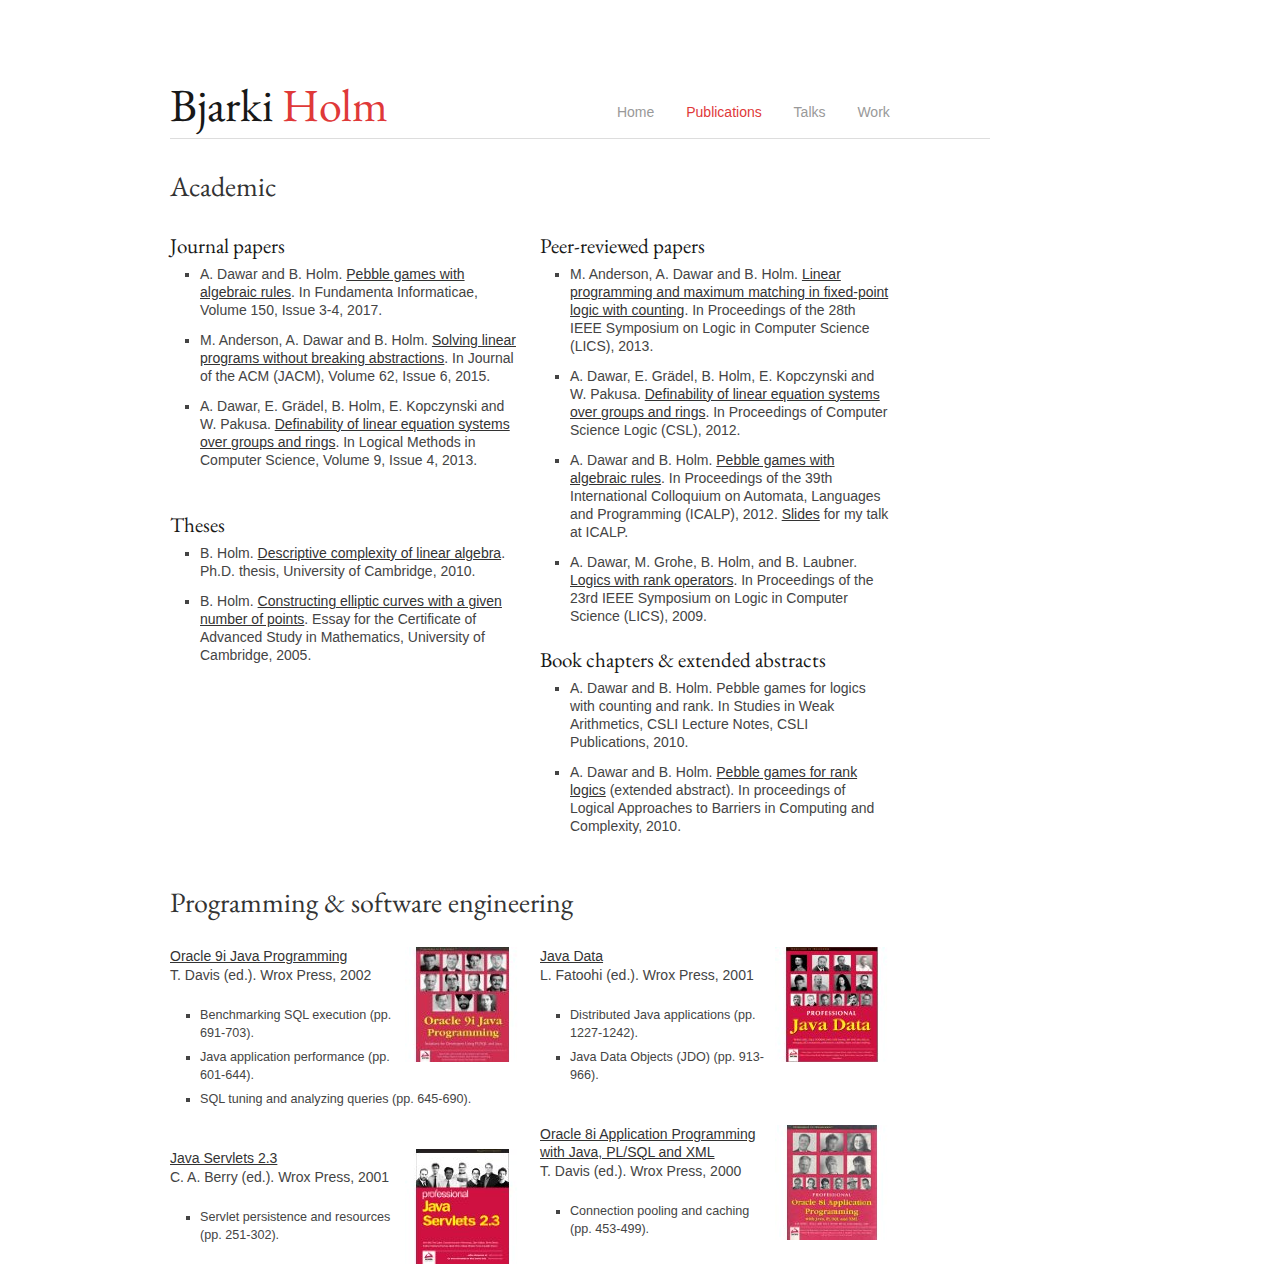
<file: publications.html>
<!DOCTYPE html>
<!--[if lt IE 7 ]><html class="ie ie6" lang="en"> <![endif]-->
<!--[if IE 7 ]><html class="ie ie7" lang="en"> <![endif]-->
<!--[if IE 8 ]><html class="ie ie8" lang="en"> <![endif]-->
<!--[if (gte IE 9)|!(IE)]><!--><html lang="en"> <!--<![endif]-->
<head>

	<!-- Basic Page Needs
  ================================================== -->
	<meta charset="utf-8">
	<title>Bjarki Holm :: Publications</title>
	<meta name="description" content="Bjarki Holm">
	<meta name="keywords" content="bjarki holm, publications, lucidworks, twigkit, descriptive complexity, logic, finite model theory">
	<meta name="author" content="Bjarki Holm">

	<!-- Mobile Specific Metas
  ================================================== -->
	<meta name="viewport" content="width=device-width, initial-scale=1, maximum-scale=1">

	<!-- CSS
  ================================================== -->
	<link rel="stylesheet" href="stylesheets/base.css">
	<link rel="stylesheet" href="stylesheets/skeleton.css">
	<link rel="stylesheet" href="stylesheets/layout.css">

	<!-- Fonts -->
    <link href='http://fonts.googleapis.com/css?family=EB+Garamond' rel='stylesheet' type='text/css'>

	<!--[if lt IE 9]>
		<script src="http://html5shim.googlecode.com/svn/trunk/html5.js"></script>
	<![endif]-->

	<!-- Favicons
	================================================== -->
	<link rel="shortcut icon" href="images/favicon.ico">
	<link rel="apple-touch-icon" href="images/apple-touch-icon.png">
	<link rel="apple-touch-icon" sizes="72x72" href="images/apple-touch-icon-72x72.png">
	<link rel="apple-touch-icon" sizes="114x114" href="images/apple-touch-icon-114x114.png">

</head>
<body>



	<!-- Primary Page Layout
	================================================== -->

	<!-- Delete everything in this .container and get started on your own site! -->

	<div class="container">
		<div class="header fourteen columns" style="margin-top: 80px;">
			<h1 class="header remove-bottom" style="display:inline; float: left">Bjarki <em>Holm</em></h1>
			<nav class="primary-nav">
				<ul>
					<li class="link-home"><a href="index.html">Home</a></li>
					<li class="link-products"><em>Publications</em></li>
					<li class="link-talks"><a href="talks.html">Talks</a></li>
					<li class="link-praktik"><a href="http://www.twigkit.com/company.html">Work</a></li>
				</ul>
			</nav>			
			<hr />
		</div>



		<div class="fourteen columns" style="margin-bottom: 20px;">
			<h3><a style="text-decoration: none;" id="academic">Academic</a></h3>
		</div>

		<div class="one-half column">
			<h4>Journal papers</h4>

            <ul class="square">
                <li class="new">
                    A. Dawar and B. Holm. <a href="http://content.iospress.com/articles/fundamenta-informaticae/fi1471">Pebble games with algebraic rules</a>.  In <i>Fundamenta Informaticae</i>, Volume 150, Issue 3-4, 2017.
                </li>
                <li>
                    M. Anderson, A. Dawar and B. Holm. <a href="http://dl.acm.org/citation.cfm?id=2822890">Solving linear programs without breaking abstractions</a>. In <i>Journal of the ACM (JACM)</i>, Volume 62, Issue 6, 2015. 
                </li>
                <li>
                    A. Dawar, E. Gr&auml;del, B. Holm, E. Kopczynski and W. Pakusa. <a  href="http://www.lmcs-online.org/ojs/viewarticle.php?id=1325&layout=abstract#!">Definability of linear equation systems over groups and rings</a>. In <i>Logical Methods in Computer Science<i>, Volume 9, Issue 4, 2013.
                </li>
				
            </ul>
			
            <br/>

			<h4>Theses</h4>

            <ul class="square">
                <li>
                    B. Holm. <a href="./publications/Holm_2010_phd-thesis.pdf">Descriptive complexity of linear algebra</a>. Ph.D. thesis, University of Cambridge, 2010.
                </li>
                <li>
                    B. Holm. <a href="./publications/Holm_2005_partiii-essay.pdf">Constructing elliptic curves with a given number of points</a>. Essay for the <i>Certificate of Advanced Study in Mathematics</i>, University of Cambridge, 2005.
                </li>
            </ul>
			

		</div>

		<div class="one-half column">

			<h4>Peer-reviewed papers</h4>

            <ul class="square">
                <li>
                    M. Anderson, A. Dawar and B. Holm. <a  href="http://arxiv.org/abs/1304.6870#!">Linear programming and maximum matching in fixed-point logic with counting</a>. In <i>Proceedings of the 28th IEEE Symposium on Logic in Computer Science (LICS)</i>, 2013.
                </li>
                <li>
                    A. Dawar, E. Gr&auml;del, B. Holm, E. Kopczynski and W. Pakusa. <a  href="http://arxiv.org/abs/1204.3022">Definability of linear equation systems over groups and rings</a>. In <i>Proceedings of Computer Science Logic (CSL)</i>, 2012.
                </li>
                <li>
                    A. Dawar and B. Holm. <a href="http://arxiv.org/abs/1205.0913">Pebble games with algebraic rules</a>. In <i>Proceedings of the 39th International Colloquium on Automata, Languages and Programming (ICALP)</i>, 2012. <a href="./slides/2012_bholm-icalp.pdf">Slides</a> for my talk at ICALP. 

                    <!-- An early version of this paper was published as an <a href="./publications/Dawar-Holm_2010_greifswald.pdf">extended abstract</a> in proceedings of <i>Logical Approaches to Barriers in Computing and Complexity</i>, 2010. -->
                </li>
                <li>
                    A. Dawar, M. Grohe, B. Holm, and B. Laubner. <a href="./publications/Dawar-Grohe-Holm-Laubner_2009_ranklogics.pdf">Logics with rank operators</a>. In <i>Proceedings of the 23rd IEEE Symposium on Logic in Computer Science (LICS)</i>, 2009.
                </li>
            </ul>

			<h4>Book chapters &amp; extended abstracts</h4>

            <ul class="square">
				<li>
					A. Dawar and B. Holm. Pebble games for logics with counting and rank. In <i>Studies in Weak Arithmetics</i>, CSLI Lecture Notes, CSLI Publications, 2010.
				</li>
				<li>
					A. Dawar and B. Holm. <a href="./publications/Dawar-Holm_2010_greifswald.pdf">Pebble games for rank logics</a> (extended abstract). In proceedings of <i>Logical Approaches to Barriers in Computing and Complexity</i>, 2010.
				</li>
            </ul>

		</div>


		<div class="fourteen columns" style="margin-bottom: 20px; margin-top: 30px;">
			<h3><a style="text-decoration: none;" id="programming">Programming &amp; software engineering</a></h3>
		</div>


		<div class="one-half column">

            <ul class="bookchapter">
				<div class="thumbnail"><img src="./book-covers/115x115_oracle9i-java.jpg" width="115" height="115" border="0"></div>
                <li>
					<a href="http://www.amazon.co.uk/Oracle-Java-Programming-Solutions-Developers/dp/1861006020/ref=sr_1_3/202-1443838-3933406?ie=UTF8&s=books&qid=1186398024&sr=1-3">Oracle 9i Java Programming</a>
					<p/>
					T. Davis (ed.). Wrox Press, 2002
					<!-- <p>Contributed chapters:</p> -->
					<ul class="square">
						<li>Benchmarking SQL execution (pp. 691-703).</li>
						<li>Java application performance (pp. 601-644).</li>
						<li>SQL tuning and analyzing queries (pp. 645-690).</li>
					</ul>
				</li>
			</ul>

			<br/>

            <ul class="bookchapter">
				<div class="thumbnail"><img src="./book-covers/115x115_java-servlets.jpg" width="115" height="115" border="0"></div>
                <li>
					<a href="http://www.amazon.co.uk/Professional-Java-Servlets-2-3-Programmer/dp/186100561X/ref=sr_1_2/202-1443838-3933406?ie=UTF8&s=books&qid=1186398024&sr=1-2">Java Servlets 2.3</a>
					<p/>
					C. A. Berry (ed.). Wrox Press, 2001
					<!-- <p>Contributed chapters:</p> -->
					<ul class="square">
						<li>Servlet persistence and resources (pp. 251-302).</li>
					</ul>
				</li>
			</ul>
			<br/>
		</div>

		<div class="one-half column">

            <ul class="bookchapter">
				<div class="thumbnail"><img src="./book-covers/115x115_java-data.jpg" width="115" height="115" border="0"></div>
                <li>
					<a href="http://www.amazon.co.uk/Professional-Java-Data-Raj-Betapudi/dp/1861004109/ref=sr_1_4/202-1443838-3933406?ie=UTF8&s=books&qid=1186398024&sr=1-4">Java Data</a>
					<p/>
					L. Fatoohi (ed.). Wrox Press, 2001
					<!-- <p>Contributed chapters:</p> -->
					<ul class="square">
						<li>Distributed Java applications (pp. 1227-1242).</li>
						<li>Java Data Objects (JDO) (pp. 913-966).</li>
					</ul>
				</li>
			</ul>

			<br/>

            <ul class="bookchapter">
				<div class="thumbnail"><img src="./book-covers/115x115_oracle8i-application-programming.jpg" width="115" height="115" border="0"></div>
                <li>
					<a href="http://www.amazon.co.uk/Professional-Oracle-Application-Programming-Java/dp/1861004842/ref=sr_1_1/202-1443838-3933406?ie=UTF8&s=books&qid=1186398024&sr=1-1">Oracle 8i Application Programming with Java, PL/SQL and XML</a>
					<p/>
					T. Davis (ed.). Wrox Press, 2000
					<!-- <p>Contributed chapters:</p> -->
					<ul class="square">
						<li>Connection pooling and caching (pp. 453-499).</li>
					</ul>
				</li>
			</ul>

		</div>

	</div><!-- container


<!-- End Document
================================================== -->

	<script>
	  (function(i,s,o,g,r,a,m){i['GoogleAnalyticsObject']=r;i[r]=i[r]||function(){
	  (i[r].q=i[r].q||[]).push(arguments)},i[r].l=1*new Date();a=s.createElement(o),
	  m=s.getElementsByTagName(o)[0];a.async=1;a.src=g;m.parentNode.insertBefore(a,m)
	  })(window,document,'script','//www.google-analytics.com/analytics.js','ga');

	  ga('create', 'UA-44791634-1', 'bjarkiholm.com');
	  ga('send', 'pageview');

	</script>

</body>
</html>
</file>
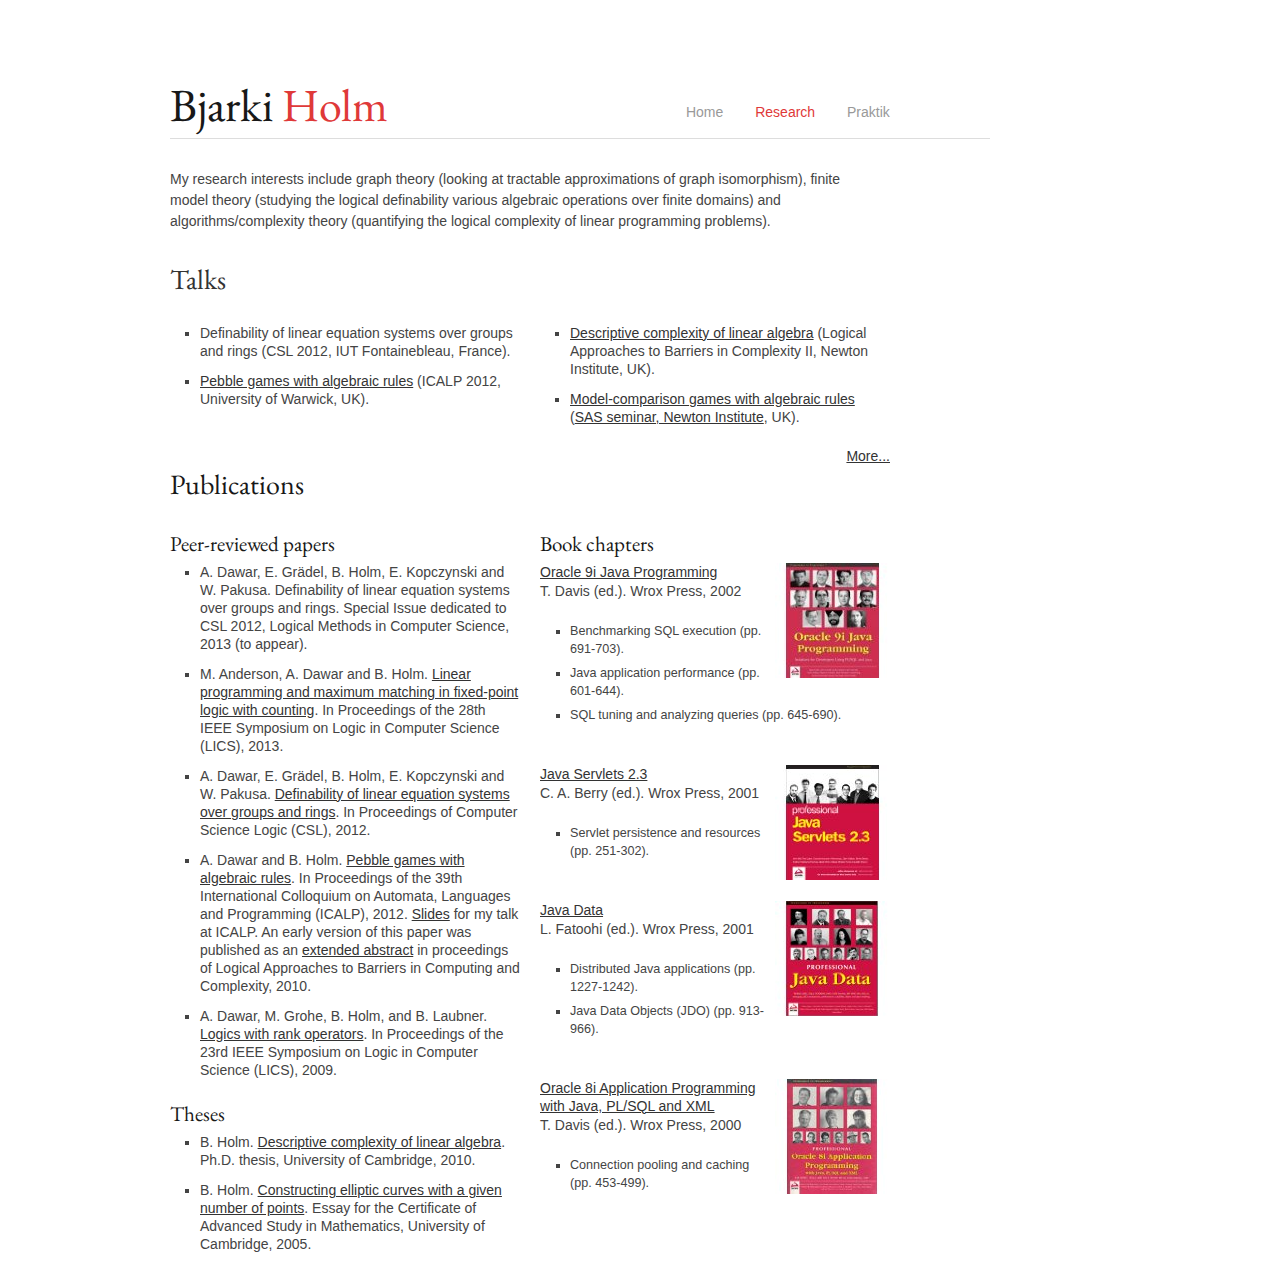
<file: research.html>
<!DOCTYPE html>
<!--[if lt IE 7 ]><html class="ie ie6" lang="en"> <![endif]-->
<!--[if IE 7 ]><html class="ie ie7" lang="en"> <![endif]-->
<!--[if IE 8 ]><html class="ie ie8" lang="en"> <![endif]-->
<!--[if (gte IE 9)|!(IE)]><!--><html lang="en"> <!--<![endif]-->
<head>

	<!-- Basic Page Needs
  ================================================== -->
	<meta charset="utf-8">
	<title>Bjarki Holm</title>
	<meta name="description" content="Bjarki Holm">
	<meta name="keywords" content="bjarki holm, twigkit, descriptive complexity, logic, finite model theory">
	<meta name="author" content="Bjarki Holm">

	<!-- Mobile Specific Metas
  ================================================== -->
	<meta name="viewport" content="width=device-width, initial-scale=1, maximum-scale=1">

	<!-- CSS
  ================================================== -->
	<link rel="stylesheet" href="stylesheets/base.css">
	<link rel="stylesheet" href="stylesheets/skeleton.css">
	<link rel="stylesheet" href="stylesheets/layout.css">

	<!-- Fonts -->
    <link href='http://fonts.googleapis.com/css?family=EB+Garamond' rel='stylesheet' type='text/css'>

	<!--[if lt IE 9]>
		<script src="http://html5shim.googlecode.com/svn/trunk/html5.js"></script>
	<![endif]-->

	<!-- Favicons
	================================================== -->
	<link rel="shortcut icon" href="images/favicon.ico">
	<link rel="apple-touch-icon" href="images/apple-touch-icon.png">
	<link rel="apple-touch-icon" sizes="72x72" href="images/apple-touch-icon-72x72.png">
	<link rel="apple-touch-icon" sizes="114x114" href="images/apple-touch-icon-114x114.png">

</head>
<body>



	<!-- Primary Page Layout
	================================================== -->

	<!-- Delete everything in this .container and get started on your own site! -->

	<div class="container">
		<div class="header fourteen columns" style="margin-top: 80px;">
			<h1 class="header remove-bottom" style="display:inline; float: left">Bjarki <em>Holm</em></h1>
			<nav class="primary-nav">
				<ul>
					<li class="link-home"><a href="index.html">Home</a></li>
					<li class="link-products"><em>Research</em></li>
					<li class="link-products"><a href="http://www.twigkit.com">Praktik</a></li>
<!-- 					<li><img src="images/twitter_icon_greyL3XS.png" width="20" height="20"/></li>
					<li><img src="images/linkedin-icon.png" width="20" height="20"/></li>
 -->					<!-- <li class="link-blog"><a href="/blog/">Blog</a></li> -->
				</ul>
			</nav>			
			<hr />
		</div>

		<div class="twelve columns">
			My research interests include graph theory (looking at tractable approximations of graph isomorphism), finite model theory (studying the logical definability various algebraic operations over finite domains) and algorithms/complexity theory (quantifying the logical complexity of linear programming problems).
		</div>


		<!-- TALKS -->

		<div class="fourteen columns" style="margin-bottom: 20px; margin-top: 30px;">
			<h3><a style="text-decoration: none;" id="talks">Talks</a></h3>
		</div>

		<div class="one-half column">
			<ul class="square">
				<li>
					Definability of linear equation systems over groups and rings (CSL 2012, IUT Fontainebleau, France).
				</li>
				<li>
					<a href="./slides/2012_bholm_icalp.pdf">Pebble games with algebraic rules</a> (ICALP 2012, University of Warwick, UK).
				</li>
			</ul>
		</div>

		<div class="one-half column">
			<ul class="square">
				<li>
					<a href="./slides/2012_bholm_barriers2.pdf">Descriptive complexity of linear algebra</a> (Logical Approaches to Barriers in Complexity II, Newton Institute, UK).
				</li>
				<li>
					<a href="./slides/2012_bholm_sas-newton-institute.pdf">Model-comparison games with algebraic rules</a> (<a href="http://www.newton.ac.uk/programmes/SAS/">SAS seminar, Newton Institute</a>, UK).
				</li>
			</ul>

			<div class="more-link"><a href="researchh.html#talks">More...</a></div>
		</div>		


		<!-- PUBLICATIONS -->

		<div class="fourteen columns" style="margin-bottom: 20px;">
			<h3>Publications</h3>
		</div>

		<div class="one-half column">
			<h4>Peer-reviewed papers</h4>

            <ul class="square">
                <li>
                    A. Dawar, E. Gr&auml;del, B. Holm, E. Kopczynski and W. Pakusa. Definability of linear equation systems over groups and rings. <i>Special Issue dedicated to CSL 2012</i>, Logical Methods in Computer Science, 2013 (<i>to appear</i>).
                </li>
                <li>
                    M. Anderson, A. Dawar and B. Holm. <a  href="http://arxiv.org/abs/1304.6870#!">Linear programming and maximum matching in fixed-point logic with counting</a>. In <i>Proceedings of the 28th IEEE Symposium on Logic in Computer Science (LICS)</i>, 2013.
                </li>
                <li>
                    A. Dawar, E. Gr&auml;del, B. Holm, E. Kopczynski and W. Pakusa. <a  href="http://arxiv.org/abs/1204.3022">Definability of linear equation systems over groups and rings</a>. In <i>Proceedings of Computer Science Logic (CSL)</i>, 2012.
                </li>
                <li>
                    A. Dawar and B. Holm. <a href="http://arxiv.org/abs/1205.0913">Pebble games with algebraic rules</a>. In <i>Proceedings of the 39th International Colloquium on Automata, Languages and Programming (ICALP)</i>, 2012. <a href="./slides/2012_bholm-icalp.pdf">Slides</a> for my talk at ICALP. An early version of this paper was published as an <a href="./publications/Dawar-Holm_2010_greifswald.pdf">extended abstract</a> in proceedings of <i>Logical Approaches to Barriers in Computing and Complexity</i>, 2010.
                </li>
                <li>
                    A. Dawar, M. Grohe, B. Holm, and B. Laubner. <a href="./publications/Dawar-Grohe-Holm-Laubner_2009_ranklogics.pdf">Logics with rank operators</a>. In <i>Proceedings of the 23rd IEEE Symposium on Logic in Computer Science (LICS)</i>, 2009.
                </li>
            </ul>

			<h4>Theses</h4>

            <ul class="square">
                <li>
                    B. Holm. <a href="./publications/Holm_2010_phd-thesis.pdf">Descriptive complexity of linear algebra</a>. Ph.D. thesis, University of Cambridge, 2010.
                </li>
                <li>
                    B. Holm. <a href="./publications/Holm_2005_partiii-essay.pdf">Constructing elliptic curves with a given number of points</a>. Essay for the <i>Certificate of Advanced Study in Mathematics</i>, University of Cambridge, 2005.
                </li>
            </ul>
		</div>

		<div class="one-half column">
			<h4>Book chapters</h4>

            <ul class="bookchapter">
				<div class="thumbnail"><img src="./book-covers/115x115_oracle9i-java.jpg" width="115" height="115" border="0"></div>
                <li>
					<a href="http://www.amazon.co.uk/Oracle-Java-Programming-Solutions-Developers/dp/1861006020/ref=sr_1_3/202-1443838-3933406?ie=UTF8&s=books&qid=1186398024&sr=1-3">Oracle 9i Java Programming</a>
					<p/>
					T. Davis (ed.). Wrox Press, 2002
					<!-- <p>Contributed chapters:</p> -->
					<ul class="square">
						<li>Benchmarking SQL execution (pp. 691-703).</li>
						<li>Java application performance (pp. 601-644).</li>
						<li>SQL tuning and analyzing queries (pp. 645-690).</li>
					</ul>
				</li>
			</ul>

			<br/>

            <ul class="bookchapter">
				<div class="thumbnail"><img src="./book-covers/115x115_java-servlets.jpg" width="115" height="115" border="0"></div>
                <li>
					<a href="http://www.amazon.co.uk/Professional-Java-Servlets-2-3-Programmer/dp/186100561X/ref=sr_1_2/202-1443838-3933406?ie=UTF8&s=books&qid=1186398024&sr=1-2">Java Servlets 2.3</a>
					<p/>
					C. A. Berry (ed.). Wrox Press, 2001
					<!-- <p>Contributed chapters:</p> -->
					<ul class="square">
						<li>Servlet persistence and resources (pp. 251-302).</li>
					</ul>
				</li>
			</ul>

			<br/>

            <ul class="bookchapter">
				<div class="thumbnail"><img src="./book-covers/115x115_java-data.jpg" width="115" height="115" border="0"></div>
                <li>
					<a href="http://www.amazon.co.uk/Professional-Java-Data-Raj-Betapudi/dp/1861004109/ref=sr_1_4/202-1443838-3933406?ie=UTF8&s=books&qid=1186398024&sr=1-4">Java Data</a>
					<p/>
					L. Fatoohi (ed.). Wrox Press, 2001
					<!-- <p>Contributed chapters:</p> -->
					<ul class="square">
						<li>Distributed Java applications (pp. 1227-1242).</li>
						<li>Java Data Objects (JDO) (pp. 913-966).</li>
					</ul>
				</li>
			</ul>

			<br/>

            <ul class="bookchapter">
				<div class="thumbnail"><img src="./book-covers/115x115_oracle8i-application-programming.jpg" width="115" height="115" border="0"></div>
                <li>
					<a href="http://www.amazon.co.uk/Professional-Oracle-Application-Programming-Java/dp/1861004842/ref=sr_1_1/202-1443838-3933406?ie=UTF8&s=books&qid=1186398024&sr=1-1">Oracle 8i Application Programming with Java, PL/SQL and XML</a>
					<p/>
					T. Davis (ed.). Wrox Press, 2000
					<!-- <p>Contributed chapters:</p> -->
					<ul class="square">
						<li>Connection pooling and caching (pp. 453-499).</li>
					</ul>
				</li>
			</ul>

		</div>

	</div><!-- container


<!-- End Document
================================================== -->

	<script>
	  (function(i,s,o,g,r,a,m){i['GoogleAnalyticsObject']=r;i[r]=i[r]||function(){
	  (i[r].q=i[r].q||[]).push(arguments)},i[r].l=1*new Date();a=s.createElement(o),
	  m=s.getElementsByTagName(o)[0];a.async=1;a.src=g;m.parentNode.insertBefore(a,m)
	  })(window,document,'script','//www.google-analytics.com/analytics.js','ga');

	  ga('create', 'UA-44791634-1', 'bjarkiholm.com');
	  ga('send', 'pageview');

	</script>

</body>
</html>
</file>
<file: stylesheets/base.css>
/*
* Skeleton V1.2
* Copyright 2011, Dave Gamache
* www.getskeleton.com
* Free to use under the MIT license.
* http://www.opensource.org/licenses/mit-license.php
* 6/20/2012
*/


/* Table of Content
==================================================
	#Reset & Basics
	#Basic Styles
	#Site Styles
	#Typography
	#Links
	#Lists
	#Images
	#Buttons
	#Forms
	#Misc */


/* #Reset & Basics (Inspired by E. Meyers)
================================================== */
	html, body, div, span, applet, object, iframe, h1, h2, h3, h4, h5, h6, p, blockquote, pre, a, abbr, acronym, address, big, cite, code, del, dfn, em, img, ins, kbd, q, s, samp, small, strike, strong, sub, sup, tt, var, b, u, i, center, dl, dt, dd, ol, ul, li, fieldset, form, label, legend, table, caption, tbody, tfoot, thead, tr, th, td, article, aside, canvas, details, embed, figure, figcaption, footer, header, hgroup, menu, nav, output, ruby, section, summary, time, mark, audio, video {
		margin: 0;
		padding: 0;
		border: 0;
		font-size: 100%;
		font: inherit;
		vertical-align: baseline; }
	article, aside, details, figcaption, figure, footer, header, hgroup, menu, nav, section {
		display: block; }
	body {
		line-height: 1; }
	ol, ul {
		list-style: none; }
	blockquote, q {
		quotes: none; }
	blockquote:before, blockquote:after,
	q:before, q:after {
		content: '';
		content: none; }
	table {
		border-collapse: collapse;
		border-spacing: 0; }


/* #Basic Styles
================================================== */
	body {
		background: #fff;
		font: 14px/21px "HelveticaNeue", "Helvetica Neue", Helvetica, Arial, sans-serif;
		color: #444;
		-webkit-font-smoothing: antialiased; /* Fix for webkit rendering */
		-webkit-text-size-adjust: 100%;
 }


/* #Typography
================================================== */
	h1, h2, h3, h4, h5, h6 {
		color: #181818;
		font-family: "EB Garamond", "Georgia", "Times New Roman", serif;
		font-weight: normal; }
	h1 a, h2 a, h3 a, h4 a, h5 a, h6 a { font-weight: inherit; }
	h1 { font-size: 46px; line-height: 50px; margin-bottom: 14px;}
	h2 { font-size: 35px; line-height: 40px; margin-bottom: 10px; }
	h3 { font-size: 28px; line-height: 34px; margin-bottom: 8px; }
	h4 { font-size: 21px; line-height: 30px; margin-bottom: 4px; }
	h5 { font-size: 17px; line-height: 24px; }
	h6 { font-size: 14px; line-height: 21px; }
	.subheader { color: #777; }

	p { margin: 0 0 20px 0; }
	p img { margin: 0; }
	p.lead { font-size: 21px; line-height: 27px; color: #777;  }

	em { font-style: italic; }
	strong { font-weight: bold; color: #333; }
	small { font-size: 80%; }

/*	Blockquotes  */
	blockquote, blockquote p { font-size: 17px; line-height: 24px; color: #777; font-style: italic; }
	blockquote { margin: 0 0 20px; padding: 9px 20px 0 19px; border-left: 1px solid #ddd; }
	blockquote cite { display: block; font-size: 12px; color: #555; }
	blockquote cite:before { content: "\2014 \0020"; }
	blockquote cite a, blockquote cite a:visited, blockquote cite a:visited { color: #555; }

	hr { border: solid #ddd; border-width: 1px 0 0; clear: both; margin: 10px 0 30px; height: 0; }


/* #Links
================================================== */
	a, a:visited { color: #333; text-decoration: underline; outline: 0; }
	a:hover, a:focus { color: #000; }
	p a, p a:visited { line-height: inherit; }


/* #Lists
================================================== */
	ul, ol { margin-bottom: 20px; }
	ul { list-style: none outside; }
	ol { list-style: decimal; }
	ol, ul.square, ul.circle, ul.disc { margin-left: 30px; }
	ul.square { list-style: square outside; }
	ul.circle { list-style: circle outside; }
	ul.disc { list-style: disc outside; }
	ul ul, ul ol,
	ol ol, ol ul { margin: 4px 0 5px 30px; font-size: 90%;  }
	ul ul li, ul ol li,
	ol ol li, ol ul li { margin-bottom: 6px; }
	li { line-height: 18px; margin-bottom: 12px; }
	ul.large li { line-height: 21px; }
	li p { line-height: 21px; }

/* #Images
================================================== */

	img.scale-with-grid {
		max-width: 100%;
		height: auto; }


/* #Buttons
================================================== */

	.button,
	button,
	input[type="submit"],
	input[type="reset"],
	input[type="button"] {
		background: #eee; /* Old browsers */
		background: #eee -moz-linear-gradient(top, rgba(255,255,255,.2) 0%, rgba(0,0,0,.2) 100%); /* FF3.6+ */
		background: #eee -webkit-gradient(linear, left top, left bottom, color-stop(0%,rgba(255,255,255,.2)), color-stop(100%,rgba(0,0,0,.2))); /* Chrome,Safari4+ */
		background: #eee -webkit-linear-gradient(top, rgba(255,255,255,.2) 0%,rgba(0,0,0,.2) 100%); /* Chrome10+,Safari5.1+ */
		background: #eee -o-linear-gradient(top, rgba(255,255,255,.2) 0%,rgba(0,0,0,.2) 100%); /* Opera11.10+ */
		background: #eee -ms-linear-gradient(top, rgba(255,255,255,.2) 0%,rgba(0,0,0,.2) 100%); /* IE10+ */
		background: #eee linear-gradient(top, rgba(255,255,255,.2) 0%,rgba(0,0,0,.2) 100%); /* W3C */
	  border: 1px solid #aaa;
	  border-top: 1px solid #ccc;
	  border-left: 1px solid #ccc;
	  -moz-border-radius: 3px;
	  -webkit-border-radius: 3px;
	  border-radius: 3px;
	  color: #444;
	  display: inline-block;
	  font-size: 11px;
	  font-weight: bold;
	  text-decoration: none;
	  text-shadow: 0 1px rgba(255, 255, 255, .75);
	  cursor: pointer;
	  margin-bottom: 20px;
	  line-height: normal;
	  padding: 8px 10px;
	  font-family: "HelveticaNeue", "Helvetica Neue", Helvetica, Arial, sans-serif; }

	.button:hover,
	button:hover,
	input[type="submit"]:hover,
	input[type="reset"]:hover,
	input[type="button"]:hover {
		color: #222;
		background: #ddd; /* Old browsers */
		background: #ddd -moz-linear-gradient(top, rgba(255,255,255,.3) 0%, rgba(0,0,0,.3) 100%); /* FF3.6+ */
		background: #ddd -webkit-gradient(linear, left top, left bottom, color-stop(0%,rgba(255,255,255,.3)), color-stop(100%,rgba(0,0,0,.3))); /* Chrome,Safari4+ */
		background: #ddd -webkit-linear-gradient(top, rgba(255,255,255,.3) 0%,rgba(0,0,0,.3) 100%); /* Chrome10+,Safari5.1+ */
		background: #ddd -o-linear-gradient(top, rgba(255,255,255,.3) 0%,rgba(0,0,0,.3) 100%); /* Opera11.10+ */
		background: #ddd -ms-linear-gradient(top, rgba(255,255,255,.3) 0%,rgba(0,0,0,.3) 100%); /* IE10+ */
		background: #ddd linear-gradient(top, rgba(255,255,255,.3) 0%,rgba(0,0,0,.3) 100%); /* W3C */
	  border: 1px solid #888;
	  border-top: 1px solid #aaa;
	  border-left: 1px solid #aaa; }

	.button:active,
	button:active,
	input[type="submit"]:active,
	input[type="reset"]:active,
	input[type="button"]:active {
		border: 1px solid #666;
		background: #ccc; /* Old browsers */
		background: #ccc -moz-linear-gradient(top, rgba(255,255,255,.35) 0%, rgba(10,10,10,.4) 100%); /* FF3.6+ */
		background: #ccc -webkit-gradient(linear, left top, left bottom, color-stop(0%,rgba(255,255,255,.35)), color-stop(100%,rgba(10,10,10,.4))); /* Chrome,Safari4+ */
		background: #ccc -webkit-linear-gradient(top, rgba(255,255,255,.35) 0%,rgba(10,10,10,.4) 100%); /* Chrome10+,Safari5.1+ */
		background: #ccc -o-linear-gradient(top, rgba(255,255,255,.35) 0%,rgba(10,10,10,.4) 100%); /* Opera11.10+ */
		background: #ccc -ms-linear-gradient(top, rgba(255,255,255,.35) 0%,rgba(10,10,10,.4) 100%); /* IE10+ */
		background: #ccc linear-gradient(top, rgba(255,255,255,.35) 0%,rgba(10,10,10,.4) 100%); /* W3C */ }

	.button.full-width,
	button.full-width,
	input[type="submit"].full-width,
	input[type="reset"].full-width,
	input[type="button"].full-width {
		width: 100%;
		padding-left: 0 !important;
		padding-right: 0 !important;
		text-align: center; }

	/* Fix for odd Mozilla border & padding issues */
	button::-moz-focus-inner,
	input::-moz-focus-inner {
    border: 0;
    padding: 0;
	}


/* #Forms
================================================== */

	form {
		margin-bottom: 20px; }
	fieldset {
		margin-bottom: 20px; }
	input[type="text"],
	input[type="password"],
	input[type="email"],
	textarea,
	select {
		border: 1px solid #ccc;
		padding: 6px 4px;
		outline: none;
		-moz-border-radius: 2px;
		-webkit-border-radius: 2px;
		border-radius: 2px;
		font: 13px "HelveticaNeue", "Helvetica Neue", Helvetica, Arial, sans-serif;
		color: #777;
		margin: 0;
		width: 210px;
		max-width: 100%;
		display: block;
		margin-bottom: 20px;
		background: #fff; }
	select {
		padding: 0; }
	input[type="text"]:focus,
	input[type="password"]:focus,
	input[type="email"]:focus,
	textarea:focus {
		border: 1px solid #aaa;
 		color: #444;
 		-moz-box-shadow: 0 0 3px rgba(0,0,0,.2);
		-webkit-box-shadow: 0 0 3px rgba(0,0,0,.2);
		box-shadow:  0 0 3px rgba(0,0,0,.2); }
	textarea {
		min-height: 60px; }
	label,
	legend {
		display: block;
		font-weight: bold;
		font-size: 13px;  }
	select {
		width: 220px; }
	input[type="checkbox"] {
		display: inline; }
	label span,
	legend span {
		font-weight: normal;
		font-size: 13px;
		color: #444; }

/* #Misc
================================================== */
	.remove-bottom { margin-bottom: 0 !important; }
	.half-bottom { margin-bottom: 10px !important; }
	.add-bottom { margin-bottom: 20px !important; }
	em {
  		color: #df3939;
  		font-style: normal;
	}

	.header nav {
  		display: inline;
		float: left;
		width: 60%;
		margin-left: 1.2%;
		margin-right: 1.2%;
	}
	.header nav ul {
		float: right;
		margin-top: 1.55em;
		margin-bottom: 0.357em;
	}
	.header nav ul li.link-tech {
  		display: none;
	}

	nav ul:before,
	nav ul:after {
	  content: "";
	  display: table;
	}
	nav ul:after {
	  clear: both;
	}
	nav ul:before,
	nav ul:after {
	  content: "";
	  display: table;
	}
	nav ul:after {
	  clear: both;
	}
	nav ul li {
	  display: inline-block;
	  margin-left: 2em;
	  font-size: 1em;
	  line-height: 1.2857em;
	  font-weight: 300;
	}
	nav ul li a {
	  color: #999999;
	  text-decoration: none;
	}
	nav ul li.link-contact {
	  padding: 0.2em 0.6em;
	  margin: -0.2em 0 -0.2em 2em;
	  background-color: #00a870;
	  -webkit-border-radius: 2px;
	  -moz-border-radius: 2px;
	  border-radius: 2px;
	}
	nav ul li.link-contact a {
	  color: white;
	}
	@media screen and (max-width: 23em) {
	  nav ul li .long-text {
	    display: none;
	  }
	  nav ul li .short-text {
	    display: inline;
	  }
	}	

}
</file>
<file: stylesheets/skeleton.css>
/*
* Skeleton V1.2
* Copyright 2011, Dave Gamache
* www.getskeleton.com
* Free to use under the MIT license.
* http://www.opensource.org/licenses/mit-license.php
* 6/20/2012
*/


/* Table of Contents
==================================================
    #Base 960 Grid
    #Tablet (Portrait)
    #Mobile (Portrait)
    #Mobile (Landscape)
    #Clearing */


    .thumbnail                         { float: right; display: inline; margin-left: 10px; margin-right: 00px; }
    .bookchapter                       { margin-bottom: 20px; }
    .more-link                         { float: right; display: inline; }
    .basic                           { text-decoration: bold; }



/* #Base 960 Grid
================================================== */

    .container                                  { position: relative; width: 960px; margin: 0 auto; padding: 0; }
    .container .column,
    .container .columns                         { float: left; display: inline; margin-left: 10px; margin-right: 10px; }
    .row                                        { margin-bottom: 20px; }

    /* Nested Column Classes */
    .column.alpha, .columns.alpha               { margin-left: 0; }
    .column.omega, .columns.omega               { margin-right: 0; }

    /* Base Grid */
    .container .one.column,
    .container .one.columns                     { width: 40px;  }
    .container .two.columns                     { width: 100px; }
    .container .three.columns                   { width: 160px; }
    .container .four.columns                    { width: 220px; }
    .container .five.columns                    { width: 280px; }
    .container .six.columns                     { width: 340px; }
    .container .seven.columns                   { width: 400px; }
    .container .eight.columns                   { width: 460px; }
    .container .nine.columns                    { width: 520px; }
    .container .ten.columns                     { width: 580px; }
    .container .eleven.columns                  { width: 640px; }
    .container .twelve.columns                  { width: 700px; }
    .container .thirteen.columns                { width: 760px; }
    .container .fourteen.columns                { width: 820px; }
    .container .fifteen.columns                 { width: 880px; }
    .container .sixteen.columns                 { width: 940px; }

    .container .one-half.column                 { width: 350px; }
    .container .one-third.column                { width: 300px; }
    .container .two-thirds.column               { width: 620px; }

    /* Offsets */
    .container .offset-by-one                   { padding-left: 60px;  }
    .container .offset-by-two                   { padding-left: 120px; }
    .container .offset-by-three                 { padding-left: 180px; }
    .container .offset-by-four                  { padding-left: 240px; }
    .container .offset-by-five                  { padding-left: 300px; }
    .container .offset-by-six                   { padding-left: 360px; }
    .container .offset-by-seven                 { padding-left: 420px; }
    .container .offset-by-eight                 { padding-left: 480px; }
    .container .offset-by-nine                  { padding-left: 540px; }
    .container .offset-by-ten                   { padding-left: 600px; }
    .container .offset-by-eleven                { padding-left: 660px; }
    .container .offset-by-twelve                { padding-left: 720px; }
    .container .offset-by-thirteen              { padding-left: 780px; }
    .container .offset-by-fourteen              { padding-left: 840px; }
    .container .offset-by-fifteen               { padding-left: 900px; }



/* #Tablet (Portrait)
================================================== */

    /* Note: Design for a width of 768px */

    @media only screen and (min-width: 768px) and (max-width: 959px) {
        .container                                  { width: 768px; }
        .container .column,
        .container .columns                         { margin-left: 10px; margin-right: 10px;  }
        .column.alpha, .columns.alpha               { margin-left: 0; margin-right: 10px; }
        .column.omega, .columns.omega               { margin-right: 0; margin-left: 10px; }
        .alpha.omega                                { margin-left: 0; margin-right: 0; }

        .container .one.column,
        .container .one.columns                     { width: 28px; }
        .container .two.columns                     { width: 76px; }
        .container .three.columns                   { width: 124px; }
        .container .four.columns                    { width: 172px; }
        .container .five.columns                    { width: 220px; }
        .container .six.columns                     { width: 268px; }
        .container .seven.columns                   { width: 316px; }
        .container .eight.columns                   { width: 364px; }
        .container .nine.columns                    { width: 412px; }
        .container .ten.columns                     { width: 460px; }
        .container .eleven.columns                  { width: 508px; }
        .container .twelve.columns                  { width: 556px; }
        .container .thirteen.columns                { width: 604px; }
        .container .fourteen.columns                { width: 652px; }
        .container .fifteen.columns                 { width: 700px; }
        .container .sixteen.columns                 { width: 748px; }

        .container .one-third.column                { width: 236px; }
        .container .two-thirds.column               { width: 492px; }

        /* Offsets */
        .container .offset-by-one                   { padding-left: 48px; }
        .container .offset-by-two                   { padding-left: 96px; }
        .container .offset-by-three                 { padding-left: 144px; }
        .container .offset-by-four                  { padding-left: 192px; }
        .container .offset-by-five                  { padding-left: 240px; }
        .container .offset-by-six                   { padding-left: 288px; }
        .container .offset-by-seven                 { padding-left: 336px; }
        .container .offset-by-eight                 { padding-left: 384px; }
        .container .offset-by-nine                  { padding-left: 432px; }
        .container .offset-by-ten                   { padding-left: 480px; }
        .container .offset-by-eleven                { padding-left: 528px; }
        .container .offset-by-twelve                { padding-left: 576px; }
        .container .offset-by-thirteen              { padding-left: 624px; }
        .container .offset-by-fourteen              { padding-left: 672px; }
        .container .offset-by-fifteen               { padding-left: 720px; }
    }


/*  #Mobile (Portrait)
================================================== */

    /* Note: Design for a width of 320px */

    @media only screen and (max-width: 767px) {
        .container { width: 300px; }
        .container .columns,
        .container .column { margin: 0; }
        .mugshot                                    { display: none; }

        .container .one.column,
        .container .one.columns,
        .container .two.columns,
        .container .three.columns,
        .container .four.columns,
        .container .five.columns,
        .container .six.columns,
        .container .seven.columns,
        .container .eight.columns,
        .container .nine.columns,
        .container .ten.columns,
        .container .eleven.columns,
        .container .twelve.columns,
        .container .thirteen.columns,
        .container .fourteen.columns,
        .container .fifteen.columns,
        .container .sixteen.columns,
        .container .one-third.column,
        .container .two-thirds.column  { width: 300px; }

        /* Offsets */
        .container .offset-by-one,
        .container .offset-by-two,
        .container .offset-by-three,
        .container .offset-by-four,
        .container .offset-by-five,
        .container .offset-by-six,
        .container .offset-by-seven,
        .container .offset-by-eight,
        .container .offset-by-nine,
        .container .offset-by-ten,
        .container .offset-by-eleven,
        .container .offset-by-twelve,
        .container .offset-by-thirteen,
        .container .offset-by-fourteen,
        .container .offset-by-fifteen { padding-left: 0; }

    }


/* #Mobile (Landscape)
================================================== */

    /* Note: Design for a width of 480px */

    @media only screen and (min-width: 480px) and (max-width: 767px) {
        .container { width: 420px; }
        .container .columns,
        .container .column { margin: 0; }

        .container .one.column,
        .container .one.columns,
        .container .two.columns,
        .container .three.columns,
        .container .four.columns,
        .container .five.columns,
        .container .six.columns,
        .container .seven.columns,
        .container .eight.columns,
        .container .nine.columns,
        .container .ten.columns,
        .container .eleven.columns,
        .container .twelve.columns,
        .container .thirteen.columns,
        .container .fourteen.columns,
        .container .fifteen.columns,
        .container .sixteen.columns,
        .container .one-third.column,
        .container .two-thirds.column { width: 420px; }
    }


/* #Clearing
================================================== */

    /* Self Clearing Goodness */
    .container:after { content: "\0020"; display: block; height: 0; clear: both; visibility: hidden; }

    /* Use clearfix class on parent to clear nested columns,
    or wrap each row of columns in a <div class="row"> */
    .clearfix:before,
    .clearfix:after,
    .row:before,
    .row:after {
      content: '\0020';
      display: block;
      overflow: hidden;
      visibility: hidden;
      width: 0;
      height: 0; }
    .row:after,
    .clearfix:after {
      clear: both; }
    .row,
    .clearfix {
      zoom: 1; }

    /* You can also use a <br class="clear" /> to clear columns */
    .clear {
      clear: both;
      display: block;
      overflow: hidden;
      visibility: hidden;
      width: 0;
      height: 0;
    }
</file>
<file: stylesheets/layout.css>
/*
* Skeleton V1.2
* Copyright 2011, Dave Gamache
* www.getskeleton.com
* Free to use under the MIT license.
* http://www.opensource.org/licenses/mit-license.php
* 6/20/2012
*/

/* Table of Content
==================================================
	#Site Styles
	#Page Styles
	#Media Queries
	#Font-Face */

/* #Site Styles
================================================== */

/* #Page Styles
================================================== */

/* #Media Queries
================================================== */

	/* Smaller than standard 960 (devices and browsers) */
	@media only screen and (max-width: 959px) {}

	/* Tablet Portrait size to standard 960 (devices and browsers) */
	@media only screen and (min-width: 768px) and (max-width: 959px) {}

	/* All Mobile Sizes (devices and browser) */
	@media only screen and (max-width: 767px) {}

	/* Mobile Landscape Size to Tablet Portrait (devices and browsers) */
	@media only screen and (min-width: 480px) and (max-width: 767px) {}

	/* Mobile Portrait Size to Mobile Landscape Size (devices and browsers) */
	@media only screen and (max-width: 479px) {}


/* #Font-Face
================================================== */
/* 	This is the proper syntax for an @font-face file
		Just create a "fonts" folder at the root,
		copy your FontName into code below and remove
		comment brackets */

/*	@font-face {
	    font-family: 'FontName';
	    src: url('../fonts/FontName.eot');
	    src: url('../fonts/FontName.eot?iefix') format('eot'),
	         url('../fonts/FontName.woff') format('woff'),
	         url('../fonts/FontName.ttf') format('truetype'),
	         url('../fonts/FontName.svg#webfontZam02nTh') format('svg');
	    font-weight: normal;
	    font-style: normal; }
*/
</file>
